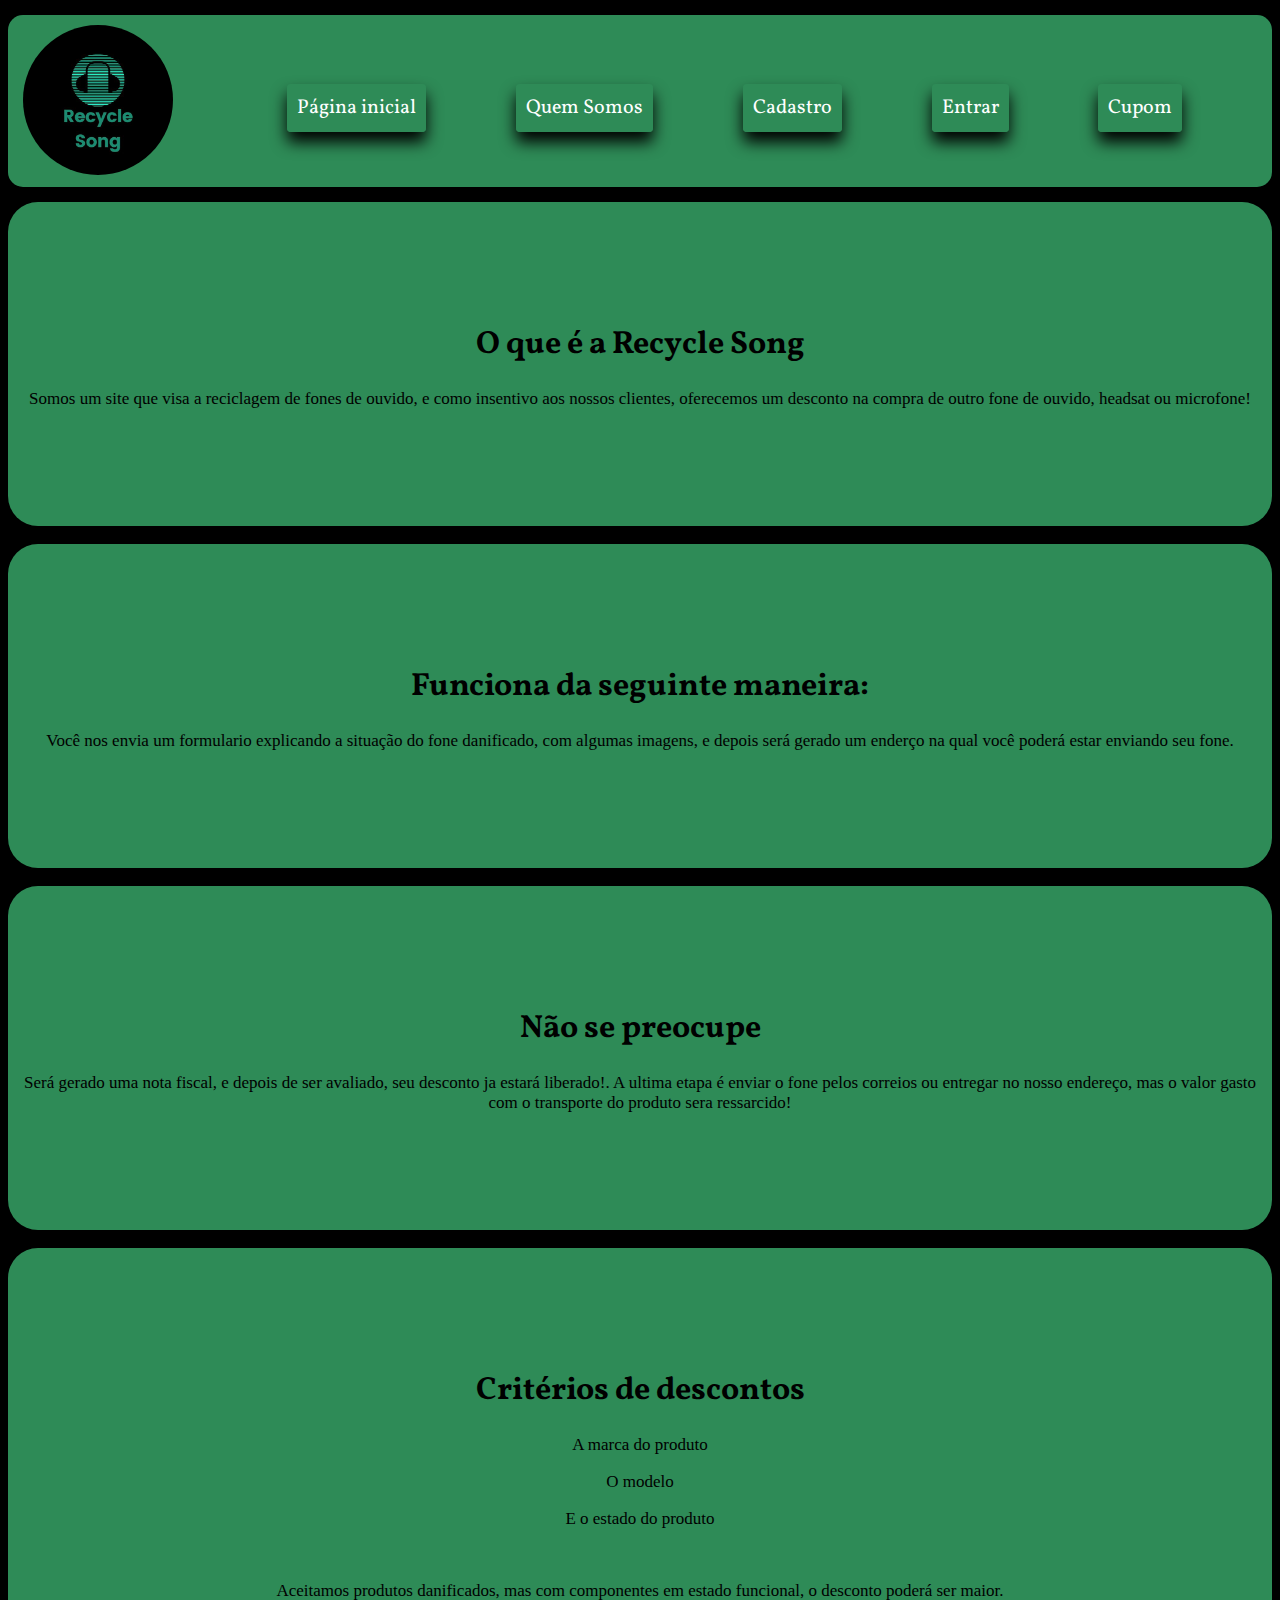
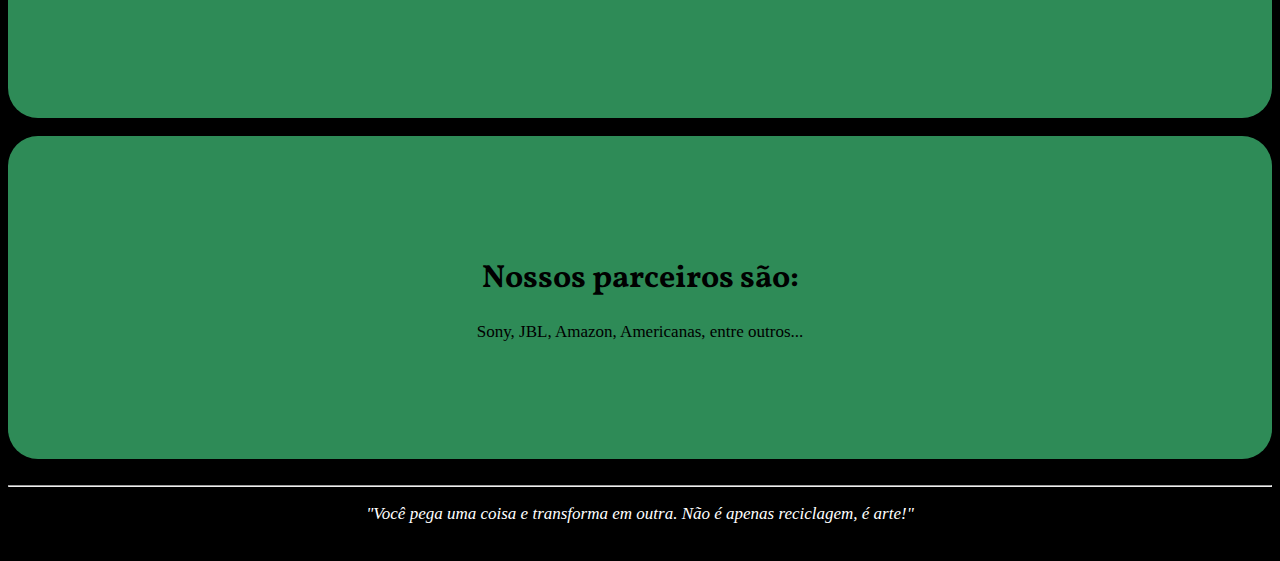
<file: inicial.html>
<!DOCTYPE html>

<!-- Feito por Leonardo Fogaça -->

<html lang="pt-br">
<head>
  <title>Recycle Song</title>
  <link rel="shortcut icon" href="img/logo.png">
  <meta charset="utf-8">
  <meta name="description" content="Web I QI">
  <meta name="keywords" content="dev; web; qi; dentinho">
  <link rel="stylesheet" href="css/inicial.css">
</head>

<body bgcolor="#000000">
  <header id="topo">
        <div id="logo">
            <img src="img/logo.png" alt="logotipo" title="Recycle Song" id="imglogo">
        </div>
        
        <aside>
            <div>
                <a href="inicial.html" class="botao-pagina-inicial">Página inicial</a>
            </div>
            <div>
                <a href="#s2" class="botao-pagina-inicial">Quem Somos</a>
            </div>
            <div>
                <a href="cadastro.html" class="botao-pagina-inicial">Cadastro</a>
            </div>
            <div>
                <a href="entrar.html" class="botao-pagina-inicial">Entrar</a>
            </div>
            <div>
                <a href="#s3" class="botao-pagina-inicial">Cupom</a>
            </div>
        </aside>
        
            
  </header>

  <section id="quemsomos">
    <h1><a href="#topo">O que é a Recycle Song</a></h1>
    <p>
        Somos um site que visa a reciclagem de fones de ouvido, e como insentivo
          aos nossos clientes, oferecemos um desconto na compra de outro fone de ouvido, headsat ou microfone!
    </p>
  </section>
<br>
  <section id="funcionamento">
    <h1><a href="#topo">Funciona da seguinte maneira:</a></h1>
    <p>
        Você nos envia um formulario explicando a situação do fone danificado, com algumas imagens,
           e depois será gerado um enderço na qual você poderá estar enviando seu fone.
    </p>
</section>
<br>
<section id="Naosepreocupe">
    <h1><a href="#topo">Não se preocupe</a></h1>
    <p>Será gerado uma nota fiscal, e depois de ser avaliado,
        seu desconto ja estará liberado!. A ultima etapa é enviar o fone pelos correios ou entregar
        no nosso endereço, mas o valor gasto com o transporte do produto sera ressarcido!</p>
</section>
<br>
<section id="Cupom">
    <h1><a href="#topo">Critérios de descontos</a></h1>
        <p>A marca do produto</p>
        <p>O modelo</p>
        <p>E o estado do produto </p>
        <br>
        
        <div class="b">
            <p>Aceitamos produtos danificados, mas com componentes
            em estado funcional, o desconto poderá ser maior.</p>   
    </div>  
</section>
<br>
<section id="Parceiros">
    <h1><a href="#topo">Nossos parceiros são:</a></h1>
    <p>Sony, JBL, Amazon, Americanas, entre outros...</p>
</section>
<br>
   <footer>
    <hr>
    <p style="text-align:center">
      <i>"Você pega uma coisa e transforma em outra.
        Não é apenas reciclagem, é arte!"</i>
      <br>
      <span style="color:rgb(#2E8B57)">8888 888 888</span>
    </p>
  </footer>
</body>

</html>
</file>
<file: css/inicial.css>
/*body{
    background: #111;
  }*/
  @import url('https://fonts.googleapis.com/css2?family=Vollkorn:wght@600&display=swap');

p {
    color : Black;
    font-family : verdana;
    text-align: center;
    font-size: 17px;
  }

  a {
    color : Black;
    font-family : 'Vollkorn';
    text-decoration : none;
  }
  
  h1 {
    text-align : center;
    font-family:'Segoe UI, Tahoma, Geneva, Verdana, sans-serif, Volkorn';
  }

  i {
    color: white;
  }

   .b {
    text-align: center;
    font-family: 'Segoe UI, Tahoma, Geneva, Verdana, sans-serif, Volkorn';
  }

  #cupom {
    text-align: center;
    font-style:oblique;
  }


  section {
    /*background-color: #114929;*/
    background-color: #2E8B57;
    padding-top: 100px;
    padding-bottom: 100px;
    margin-left: auto;
    margin-right: auto;
    border-radius: 30px;
  }

  #menu_principal {
    margin-right: 50px;
  }

  #topo{
    text-align : right;
    background-color : #2E8B57;
    border-radius: 15px;
    width: 100%;
  }

  #logo{
    text-align: left;
    margin: 15px 10px -45px 5px;
    padding: 10px 10px 10px 10px;
  }

  #imglogo {
    width: 150px;
    border-radius: 50%;
  }

  .botao-pagina-inicial{
        box-shadow: 0px 10px 16px black;
        background-color:#2E8B57;
        color: white;
        border-radius: 4px;
        font-size: 20px;
        position: relative;
        padding: 10px;
        top: -65px;
        transition: 0.5s;
  } 

  .botao-pagina-inicial:hover{
    box-shadow: none;
    border: solid 3px black;
    transition: 0.5s;
  }

  aside {
    display: flex;
    justify-content: space-evenly;
    margin-left: 15%;
    margin-bottom: 15px;
    margin-top: 15px;
  }



  /* Elementos para telas menores */
  @media only screen and (max-width: 800px) {
    .botao-pagina-inicial {
      display: none;
    }

    #logo{
      text-align: center;
      height: 130px;
    }

    #imglogo {
      width: 100px;
    }
  }
</file>
